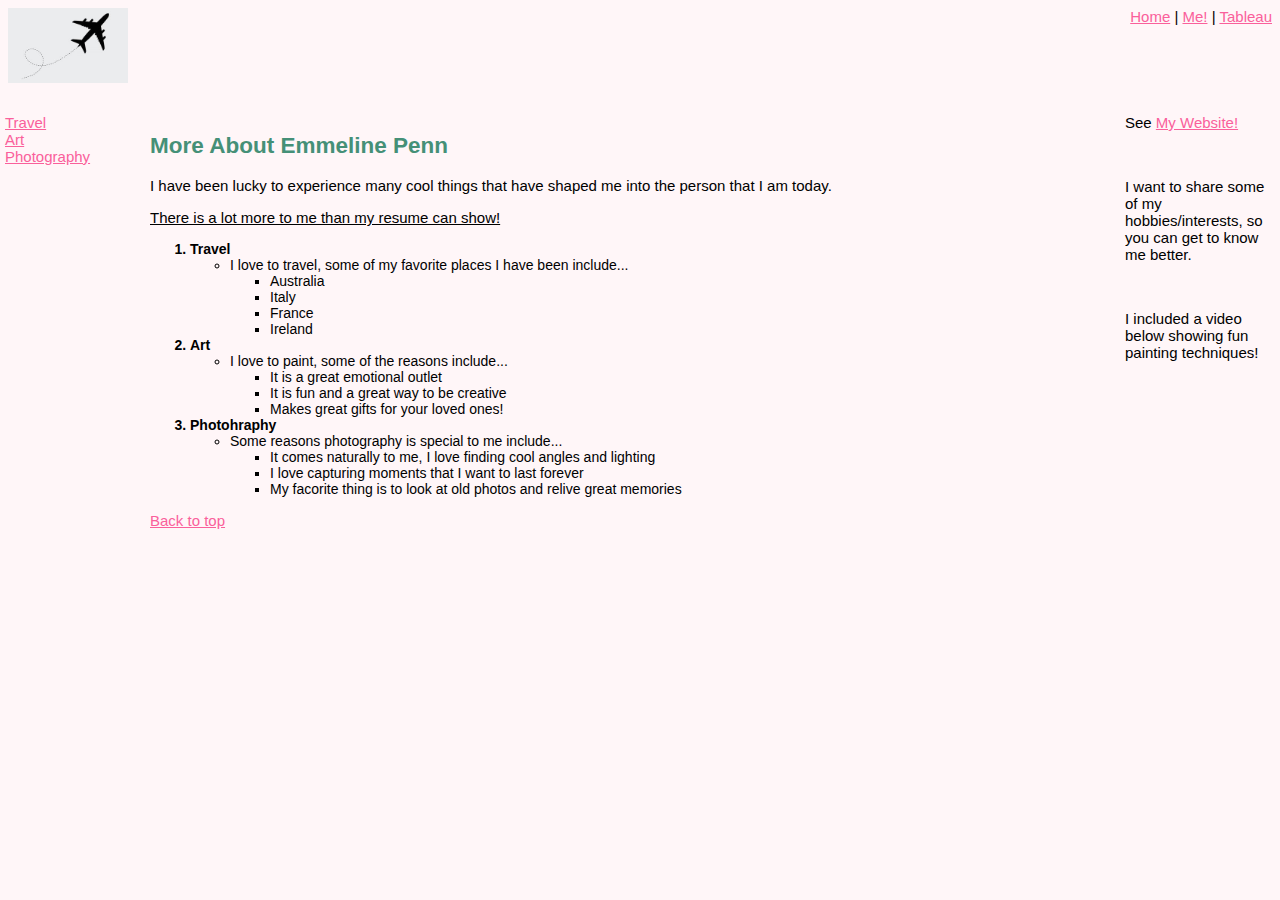
<file: index.html>
<html>
    <head>
        <title>More About Me</title>
        <link href="finalstyles.css" rel="stylesheet" type="text/css">
    </head>
    <body class="mebg">

        <div class="header">
            <span class="underheader">
                <a href="home.html" id="top">Home</a> |
                <a href="index.html">Me!</a> |
                <a href="tab.html">Tableau</a>

            </span>
            <img src="plane.jpeg" width="120" alt="Picture of Airplane"><br>
            
        </div>
        <div class="leftmenu">
            <a href="#tra">Travel</a><br>
            <a href="#art">Art</a><br>
            <a href="#pho">Photography</a>
        </div>
        <div class="mainbody">

            <h2 class="color">More About Emmeline Penn</h2>
            I have been lucky to experience many cool things that have shaped me into the person that I am today. <br>
            <p class="underline" class="justify">There is a lot more to me than my resume can show!</p>
            <ol>
                <li id="tra" class="scrheader">Travel</li>
                    <ul>
                        <li>I love to travel, some of my favorite places I have been include...</li>
                        <ul>
                            <li>Australia</li>
                            <li>Italy</li>
                            <li>France</li>
                            <li>Ireland</li>
                        </ul>
                    </ul>
                <li id="art" class="scrheader">Art</li>
                    <ul>
                        <li>I love to paint, some of the reasons include...</li>
                        <ul>
                            <li>It is a great emotional outlet</li>
                            <li>It is fun and a great way to be creative</li>
                            <li>Makes great gifts for your loved ones!</li>
                        </ul>
                    </ul>
                <li id="pho" class="scrheader">Photohraphy</li>
                    <ul>
                        <li>Some reasons photography is special to me include...</li>
                        <ul>
                            <li>It comes naturally to me, I love finding cool angles and lighting</li>
                            <li>I love capturing moments that I want to last forever</li>
                            <li>My facorite thing is to look at old photos and relive great memories</li>
    
    
                        </ul>
                    </ul>
    
            </ol>
            <a href="#top">Back to top</a>
            
        </div>
        <div class="rightmenu">
            See <a href="https://epenn17.github.io/website/index.html">My Website!</a><br>
            <p>&nbsp;</p>
            I want to share some of my hobbies/interests, so you can get to know me better. <br>
            <p>&nbsp;</p>
            I included a video below showing fun painting techniques!<br> 
            <iframe width="150" height="150" src="https://www.youtube.com/embed/cDzcoyeaRKI" title="YouTube video player" frameborder="0" allow="accelerometer; autoplay; clipboard-write; encrypted-media; gyroscope; picture-in-picture" allowfullscreen></iframe>

        </div>
        

        
<br><br>
       
    
       
        </a>
<p>&nbsp;</p><p>&nbsp;</p><p>&nbsp;</p><p>&nbsp;</p><p>&nbsp;</p><p>&nbsp;</p><p>&nbsp;</p><p>&nbsp;</p><p>&nbsp;</p><p>&nbsp;</p><p>&nbsp;</p><p>&nbsp;</p><p>&nbsp;</p><p>&nbsp;</p><p>&nbsp;</p><p>&nbsp;</p><p>&nbsp;</p><p>&nbsp;</p><p>&nbsp;</p>
    </body>
</html>
</file>
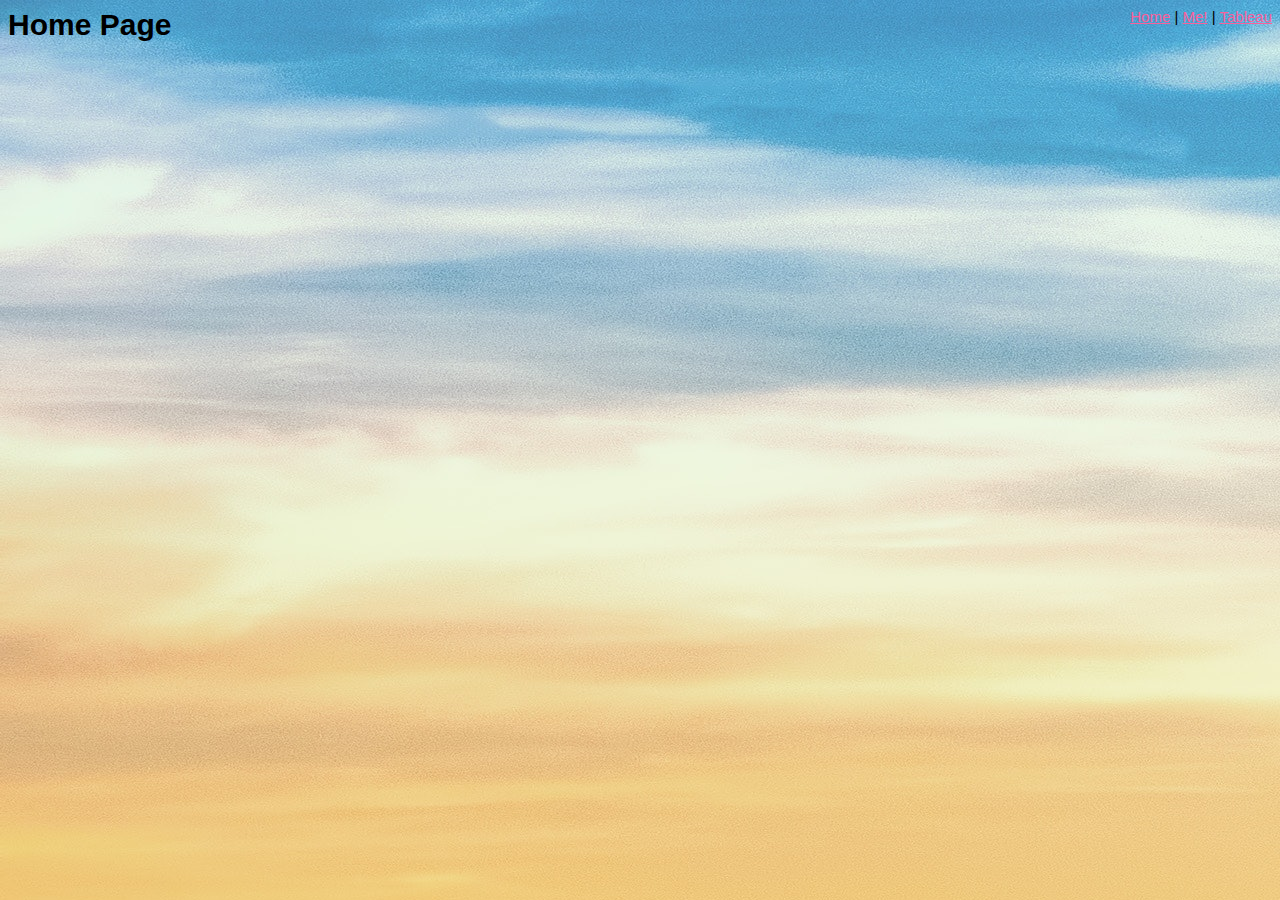
<file: home.html>
<html>
<head>
<title>Emmeline Penn's Home Page</title>
<link href="finalstyles.css" rel="stylesheet" type="text/css">
</head>
<body class="homebg">
    <span class="underheader">
<a href="#">Home</a> |
<a href="index.html">Me!</a> |
<a href="tab.html">Tableau</a>
</span>

<h1>Home Page</h1>

</body>





</html>
</file>
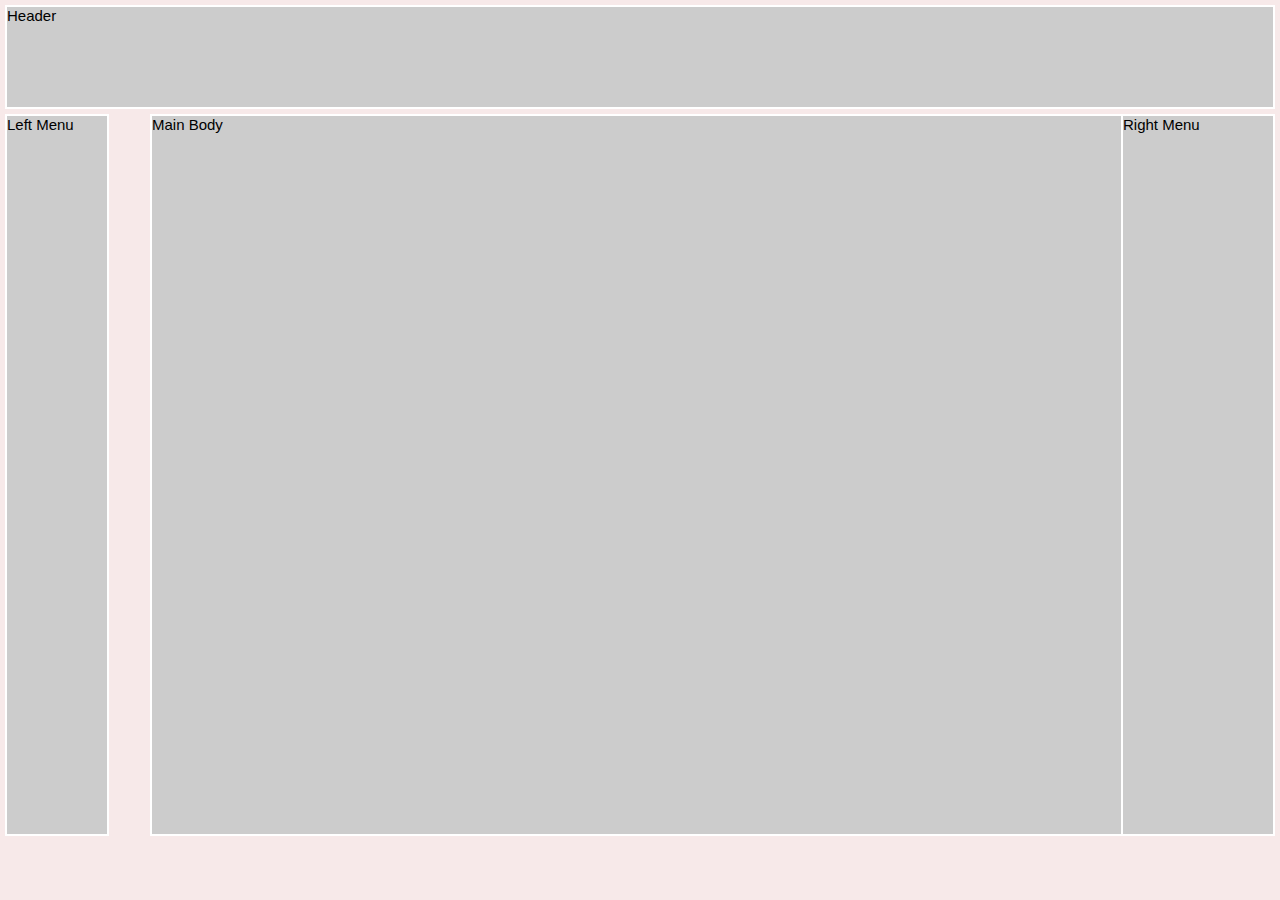
<file: layout.html>
<html>

<head>
<title>Layout Template</title>
<link href="finalstyles.css"  rel="stylesheet" type="text/css">
</head> 

<body>
<div class="common header">Header</div>
<div class="common leftmenu">Left Menu</div>
<div class="common mainbody">Main Body</div>
<div class="common rightmenu">Right Menu</div>


</body>



</html>
</file>
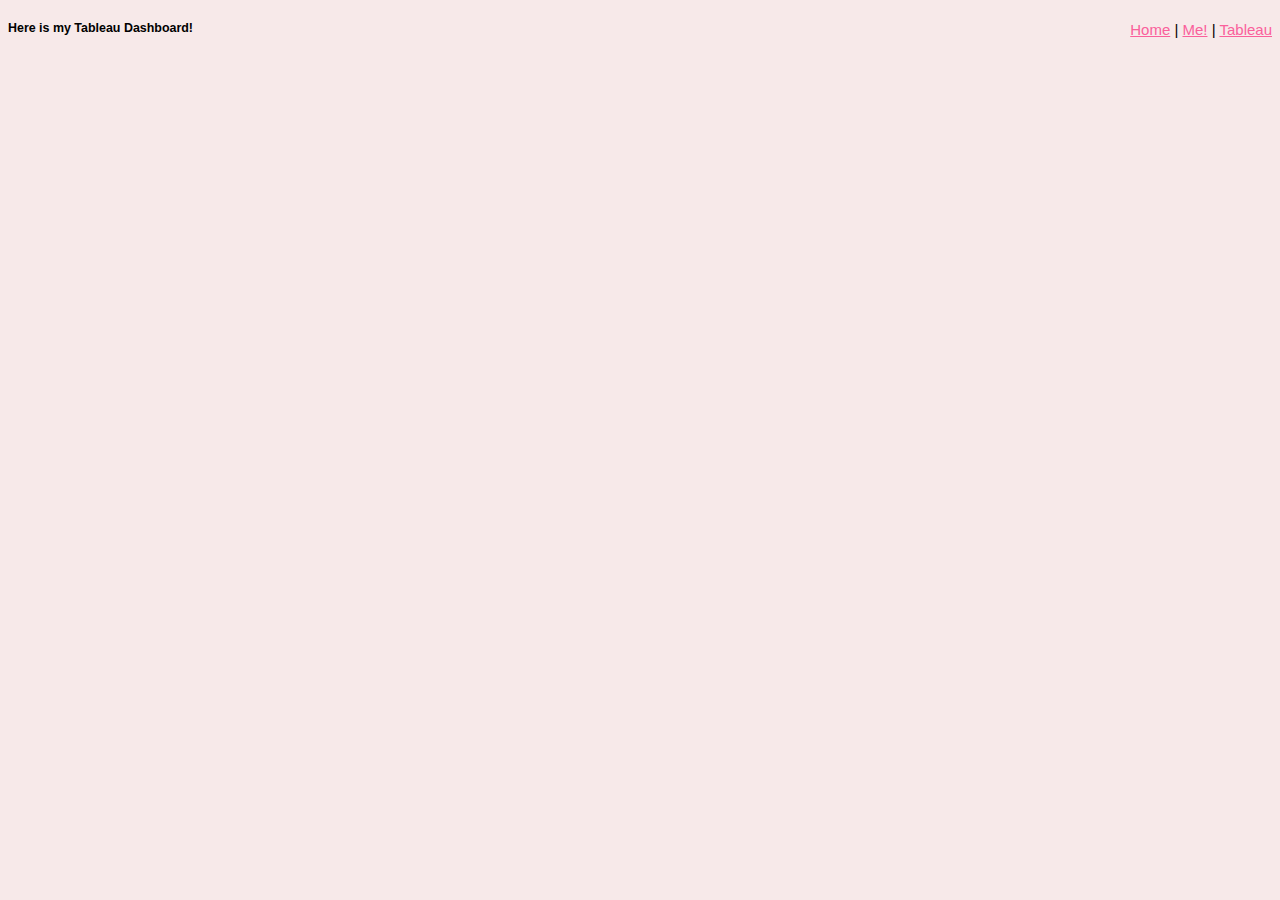
<file: tab.html>
<!DOCTYPE html>

<html>
<head>
<title>Tableau Dashboard Demo</title>
<link href="finalstyles.css"  rel="stylesheet" type="text/css">

</head>
<body>
    <span class="underheader">
<a href="home.html">Home</a> |
<a href="index.html">Me!</a> |
<a href="#">Tableau</a>
</span>
<h5>Here is my Tableau Dashboard!</h5>
<div class='tableauPlaceholder' id='viz1670990682079' style='position: relative'><noscript><a href='#'><img alt='Is Your County Obese?Select your county to see how it compares with other counties in the country'
     src='https:&#47;&#47;public.tableau.com&#47;static&#47;images&#47;Un&#47;UnitedStates_16709904558320&#47;Obesity&#47;1_rss.png' style='border: none' /></a></noscript><object class='tableauViz' style='display:none;'><param name='host_url' value='https%3A%2F%2Fpublic.tableau.com%2F' /> <param name='embed_code_version' value='3' /> <param name='site_root' value='' /><param name='name' value='UnitedStates_16709904558320&#47;Obesity' /><param name='tabs' value='no' /><param name='toolbar' value='yes' /><param name='static_image' value='https:&#47;&#47;public.tableau.com&#47;static&#47;images&#47;Un&#47;UnitedStates_16709904558320&#47;Obesity&#47;1.png' /> <param name='animate_transition' value='yes' /><param name='display_static_image' value='yes' /><param name='display_spinner' value='yes' /><param name='display_overlay' value='yes' /><param name='display_count' value='yes' /><param name='language' value='en-US' /><param name='filter' value='publish=yes' /></object></div>
<script type='text/javascript'>var divElement = document.getElementById('viz1670990682079');var vizElement = divElement.getElementsByTagName('object')[0];if ( divElement.offsetWidth > 800 ) { vizElement.style.width='100%';vizElement.style.height=(divElement.offsetWidth*0.75)+'px';} else if ( divElement.offsetWidth > 500 ) { vizElement.style.width='100%';vizElement.style.height=(divElement.offsetWidth*0.75)+'px';} else { vizElement.style.width='100%';vizElement.style.height='827px';}var scriptElement = document.createElement('script');scriptElement.src = 'https://public.tableau.com/javascripts/api/viz_v1.js';vizElement.parentNode.insertBefore(scriptElement, vizElement)</script>

</body>



</html>
</file>
<file: finalstyles.css>
body {
font-family: Arial, Helvetica, sans-serif;
font-size: 15px;
color: #000000;

}

li {

font-size: 14px;
font-style: normal;

}

a {

    color: rgb(250, 96, 155);
}
.scrheader {
font-weight: bold;
font-style: normal;
}

.underline {
text-decoration: underline;

}

.subheader {
    font-weight: bolder;
}

.color {

    color: rgb(69, 144, 119);
}

.justify {

    text-align: justify;
}

.homebg {

    background-image: url('background.jpeg');
}

.mebg {

    background-color: rgb(255, 246, 248);
}

body {

    background-color: #f7e9e9;
    font-family: Verdana, Geneva, Tahoma, sans-serif;
}


.common {

    background-color: #cccccc;
    border: solid 2px white;
    position: absolute;
}

.header {
top: 5px;
left: 5px;
right: 5px;
height: 100px;

}

.leftmenu {
top: 114px;
left: 5px;
width: 100px;
bottom: 64px;
position: absolute;

}

.mainbody {
top: 114px;
bottom: 64px;
left: 150px ;
right: 50px;
position: absolute;
}

.rightmenu {
top: 114px;
bottom: 64px;
right: 5px;
width: 150px;
position: absolute;
     
}

 .underheader {
float: right;

 }
</file>
